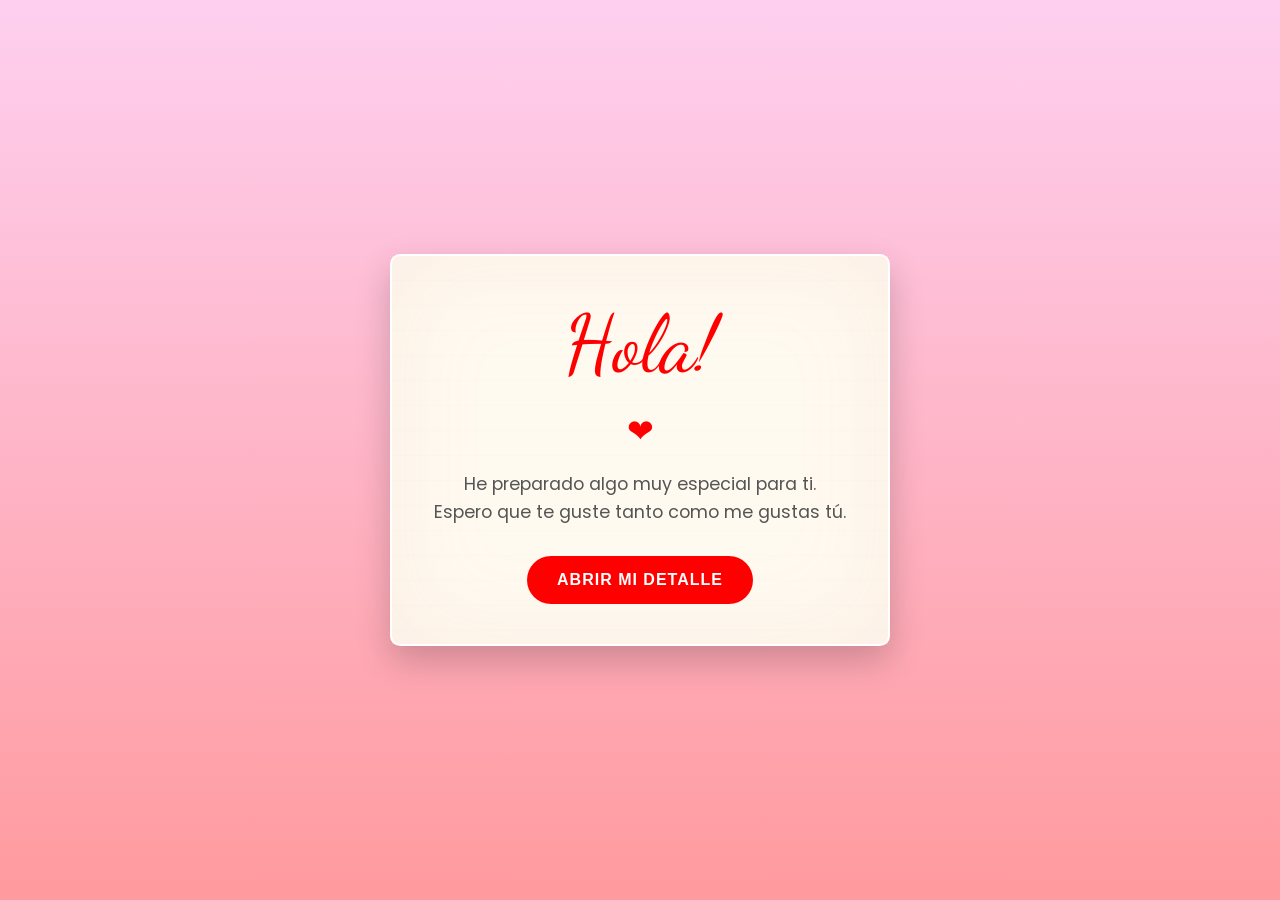
<file: index.html>
<!DOCTYPE html>
<html lang="es">
<head>
    <meta charset="UTF-8">
    <meta http-equiv="X-UA-Compatible" content="IE=edge">
    <meta name="viewport" content="width=device-width, initial-scale=1.0">
    <link rel="stylesheet" href="css/style.css">
    <link rel="icon" href="img/flowers.png" type="image/x-icon">
    <title>Para Ti</title>
</head>
<body>
    <audio src="sound/ChristianBasso&HaienQiu-Flowers.mp3" autoplay loop></audio>

    <div class="carta">
        <div class="contenido-carta">
            <div class="greetings">
                <span>H</span><span>o</span><span>l</span><span>a</span><span>!</span>
            </div>
            
            <div class="corazon">❤</div>

            <div class="description">
                <span>He preparado algo muy especial para ti.</span>
                <br>
                <span>Espero que te guste tanto como me gustas tú.</span>
            </div>

            <div class="button">
                <button class="botones">
                    <a href="flower.html">Abrir mi detalle</a>
                </button>
            </div>
        </div>
    </div>
</body>
</html>
</file>
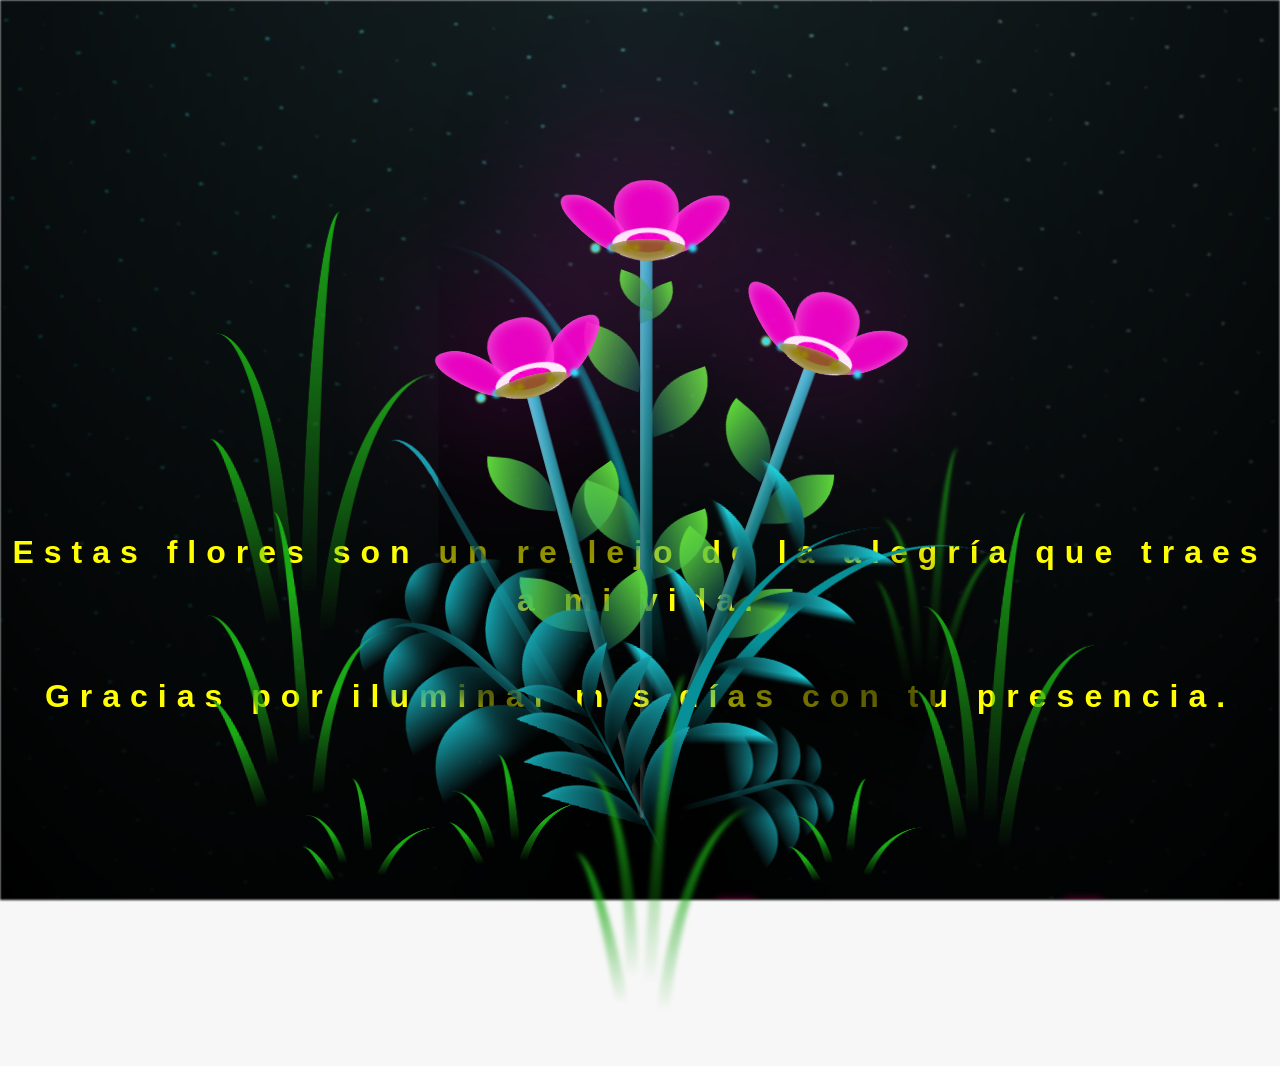
<file: flower.html>
<!DOCTYPE html>
<html lang="es">
  <head>
    <meta charset="UTF-8" />
    <meta http-equiv="X-UA-Compatible" content="IE=edge" />
    <meta name="viewport" content="width=device-width, initial-scale=1.0" />
    <link rel="stylesheet" href="css/main.css" />
    <link rel="icon" href="img/flowers.png" type="image/x-icon" />
    <title>Flower</title>
  </head>

<style>
/* CONTENEDOR DE CARTAS */
.cartas-container{
  position:fixed;
  top:0;
  left:0;
  width:100%;
  height:100%;
  pointer-events:none;
  overflow:hidden;
  z-index:999;
}

/* CARTA */
.carta{
  position:absolute;
  width:40px;
  height:30px;
  background:#ff4da6;
  border-radius:4px;
  cursor:pointer;
  pointer-events:auto;
  animation: caer linear forwards;
  box-shadow:0 0 10px rgba(255,0,128,0.6);
}

/* TRIANGULO DEL SOBRE */
.carta::before{
  content:"";
  position:absolute;
  top:0;
  left:0;
  width:0;
  height:0;
  border-left:20px solid transparent;
  border-right:20px solid transparent;
  border-top:15px solid #ff99cc;
}

/* ANIMACION CAIDA */
@keyframes caer{
  from{
    transform:translateY(-50px) rotate(0deg);
    opacity:1;
  }
  to{
    transform:translateY(100vh) rotate(360deg);
    opacity:0.8;
  }
}

/* MENSAJE */
.mensaje{
  position:fixed;
  top:50%;
  left:50%;
  transform:translate(-50%,-50%) scale(0);
  background:white;
  padding:20px;
  border-radius:10px;
  font-size:18px;
  color:#ff1493;
  box-shadow:0 0 20px rgba(255,0,128,0.5);
  z-index:1000;
  transition:0.3s;
  max-width:300px;
  text-align:center;
}

.mensaje.visible{
  transform:translate(-50%,-50%) scale(1);
}
</style>

<div class="cartas-container"></div>
<div class="mensaje" id="mensaje"></div>

<script>

/* LISTA GRANDE DE MENSAJES */
const mensajes = [

"Eres lo mejor que me ha pasado 💕",
"Tu sonrisa ilumina mi mundo ✨",
"Te amo más de lo que imaginas ❤️",
"Eres mi paz favorita 🌙",
"Mi lugar favorito es contigo 💞",
"Eres mi sueño hecho realidad 💖",
"Tu amor es mi fuerza 🌹",
"Eres mi felicidad diaria ☀️",
"Contigo todo es perfecto 💓",
"Tu voz es mi canción favorita 🎶",

"Si existes tú, existe mi felicidad",
"Tu amor es mi universo",
"Eres mi casualidad favorita",
"Mi corazón es tuyo",
"Siempre te elegiría",

"Tu mirada me enamora cada día",
"Eres mi persona favorita",
"Contigo quiero todo",
"Eres mi razón de sonreír",
"Mi corazón late por ti",

"Te amo infinito ♾️",
"Eres magia pura ✨",
"Eres mi destino",
"Eres mi vida",
"Eres mi todo",

"Gracias por existir",
"Eres perfecta",
"Eres mi hogar",
"Eres mi cielo",
"Eres mi estrella",

"Siempre tú 💕",
"Solo tú ❤️",
"Eres mi amor eterno",
"Eres mi alegría",
"Eres mi sueño",

"Mi corazón es tuyo",
"Tu amor es mi luz",
"Eres mi razón",
"Eres especial",
"Eres única",

"Te amo hoy y siempre",
"Eres lo mejor",
"Eres mi felicidad",
"Eres mi amor",
"Eres mi vida",

];


/* GENERADOR INFINITO */
function mensajeAleatorio(){
  return mensajes[Math.floor(Math.random()*mensajes.length)];
}

/* CREAR CARTAS */
function crearCarta(){

  const carta = document.createElement("div");
  carta.className="carta";

  carta.style.left=Math.random()*100+"vw";
  carta.style.animationDuration=(5+Math.random()*5)+"s";

  carta.onclick=()=>{
    
    const msg=document.getElementById("mensaje");
    msg.innerText=mensajeAleatorio();
    msg.classList.add("visible");

    setTimeout(()=>{
      msg.classList.remove("visible");
    },3000);

    carta.remove();

  };

  document.querySelector(".cartas-container").appendChild(carta);

  setTimeout(()=>{
    carta.remove();
  },10000);

}

/* CREAR MUCHAS CARTAS INFINITAMENTE */
setInterval(crearCarta,800);

</script>


  <body class="container">
    <audio src="sound/ChristianBasso&HaienQiu-Flowers.mp3" autoplay></audio>
    <div id="lyrics">
     
    </div>
    <h1 class="titulo">Estas flores son un reflejo de la alegría que traes a mi vida. <br> <br>
      Gracias por iluminar mis días con tu presencia.</h1>
  
    <div class="night"></div>
    <div class="flowers">
      <div class="flower flower--1">
        <div class="flower__leafs flower__leafs--1">
          <div class="flower__leaf flower__leaf--1"></div>
          <div class="flower__leaf flower__leaf--2"></div>
          <div class="flower__leaf flower__leaf--3"></div>
          <div class="flower__leaf flower__leaf--4"></div>
          <div class="flower__white-circle"></div>

          <div class="flower__light flower__light--1"></div>
          <div class="flower__light flower__light--2"></div>
          <div class="flower__light flower__light--3"></div>
          <div class="flower__light flower__light--4"></div>
          <div class="flower__light flower__light--5"></div>
          <div class="flower__light flower__light--6"></div>
          <div class="flower__light flower__light--7"></div>
          <div class="flower__light flower__light--8"></div>
        </div>
        <div class="flower__line">
          <div class="flower__line__leaf flower__line__leaf--1"></div>
          <div class="flower__line__leaf flower__line__leaf--2"></div>
          <div class="flower__line__leaf flower__line__leaf--3"></div>
          <div class="flower__line__leaf flower__line__leaf--4"></div>
          <div class="flower__line__leaf flower__line__leaf--5"></div>
          <div class="flower__line__leaf flower__line__leaf--6"></div>
        </div>
      </div>

      <div class="flower flower--2">
        <div class="flower__leafs flower__leafs--2">
          <div class="flower__leaf flower__leaf--1"></div>
          <div class="flower__leaf flower__leaf--2"></div>
          <div class="flower__leaf flower__leaf--3"></div>
          <div class="flower__leaf flower__leaf--4"></div>
          <div class="flower__white-circle"></div>

          <div class="flower__light flower__light--1"></div>
          <div class="flower__light flower__light--2"></div>
          <div class="flower__light flower__light--3"></div>
          <div class="flower__light flower__light--4"></div>
          <div class="flower__light flower__light--5"></div>
          <div class="flower__light flower__light--6"></div>
          <div class="flower__light flower__light--7"></div>
          <div class="flower__light flower__light--8"></div>
        </div>
        <div class="flower__line">
          <div class="flower__line__leaf flower__line__leaf--1"></div>
          <div class="flower__line__leaf flower__line__leaf--2"></div>
          <div class="flower__line__leaf flower__line__leaf--3"></div>
          <div class="flower__line__leaf flower__line__leaf--4"></div>
        </div>
      </div>

      <div class="flower flower--3">
        <div class="flower__leafs flower__leafs--3">
          <div class="flower__leaf flower__leaf--1"></div>
          <div class="flower__leaf flower__leaf--2"></div>
          <div class="flower__leaf flower__leaf--3"></div>
          <div class="flower__leaf flower__leaf--4"></div>
          <div class="flower__white-circle"></div>

          <div class="flower__light flower__light--1"></div>
          <div class="flower__light flower__light--2"></div>
          <div class="flower__light flower__light--3"></div>
          <div class="flower__light flower__light--4"></div>
          <div class="flower__light flower__light--5"></div>
          <div class="flower__light flower__light--6"></div>
          <div class="flower__light flower__light--7"></div>
          <div class="flower__light flower__light--8"></div>
        </div>
        <div class="flower__line">
          <div class="flower__line__leaf flower__line__leaf--1"></div>
          <div class="flower__line__leaf flower__line__leaf--2"></div>
          <div class="flower__line__leaf flower__line__leaf--3"></div>
          <div class="flower__line__leaf flower__line__leaf--4"></div>
        </div>
      </div>

      <div class="grow-ans" style="--d: 1.2s">
        <div class="flower__g-long">
          <div class="flower__g-long__top"></div>
          <div class="flower__g-long__bottom"></div>
        </div>
      </div>

      <div class="growing-grass">
        <div class="flower__grass flower__grass--1">
          <div class="flower__grass--top"></div>
          <div class="flower__grass--bottom"></div>
          <div class="flower__grass__leaf flower__grass__leaf--1"></div>
          <div class="flower__grass__leaf flower__grass__leaf--2"></div>
          <div class="flower__grass__leaf flower__grass__leaf--3"></div>
          <div class="flower__grass__leaf flower__grass__leaf--4"></div>
          <div class="flower__grass__leaf flower__grass__leaf--5"></div>
          <div class="flower__grass__leaf flower__grass__leaf--6"></div>
          <div class="flower__grass__leaf flower__grass__leaf--7"></div>
          <div class="flower__grass__leaf flower__grass__leaf--8"></div>
          <div class="flower__grass__overlay"></div>
        </div>
      </div>

      <div class="growing-grass">
        <div class="flower__grass flower__grass--2">
          <div class="flower__grass--top"></div>
          <div class="flower__grass--bottom"></div>
          <div class="flower__grass__leaf flower__grass__leaf--1"></div>
          <div class="flower__grass__leaf flower__grass__leaf--2"></div>
          <div class="flower__grass__leaf flower__grass__leaf--3"></div>
          <div class="flower__grass__leaf flower__grass__leaf--4"></div>
          <div class="flower__grass__leaf flower__grass__leaf--5"></div>
          <div class="flower__grass__leaf flower__grass__leaf--6"></div>
          <div class="flower__grass__leaf flower__grass__leaf--7"></div>
          <div class="flower__grass__leaf flower__grass__leaf--8"></div>
          <div class="flower__grass__overlay"></div>
        </div>
      </div>

      <div class="grow-ans" style="--d: 2.4s">
        <div class="flower__g-right flower__g-right--1">
          <div class="leaf"></div>
        </div>
      </div>

      <div class="grow-ans" style="--d: 2.8s">
        <div class="flower__g-right flower__g-right--2">
          <div class="leaf"></div>
        </div>
      </div>

      <div class="grow-ans" style="--d: 2.8s">
        <div class="flower__g-front">
          <div
            class="flower__g-front__leaf-wrapper flower__g-front__leaf-wrapper--1"
          >
            <div class="flower__g-front__leaf"></div>
          </div>
          <div
            class="flower__g-front__leaf-wrapper flower__g-front__leaf-wrapper--2"
          >
            <div class="flower__g-front__leaf"></div>
          </div>
          <div
            class="flower__g-front__leaf-wrapper flower__g-front__leaf-wrapper--3"
          >
            <div class="flower__g-front__leaf"></div>
          </div>
          <div
            class="flower__g-front__leaf-wrapper flower__g-front__leaf-wrapper--4"
          >
            <div class="flower__g-front__leaf"></div>
          </div>
          <div
            class="flower__g-front__leaf-wrapper flower__g-front__leaf-wrapper--5"
          >
            <div class="flower__g-front__leaf"></div>
          </div>
          <div
            class="flower__g-front__leaf-wrapper flower__g-front__leaf-wrapper--6"
          >
            <div class="flower__g-front__leaf"></div>
          </div>
          <div
            class="flower__g-front__leaf-wrapper flower__g-front__leaf-wrapper--7"
          >
            <div class="flower__g-front__leaf"></div>
          </div>
          <div
            class="flower__g-front__leaf-wrapper flower__g-front__leaf-wrapper--8"
          >
            <div class="flower__g-front__leaf"></div>
          </div>
          <div class="flower__g-front__line"></div>
        </div>
      </div>

      <div class="grow-ans" style="--d: 3.2s">
        <div class="flower__g-fr">
          <div class="leaf"></div>
          <div class="flower__g-fr__leaf flower__g-fr__leaf--1"></div>
          <div class="flower__g-fr__leaf flower__g-fr__leaf--2"></div>
          <div class="flower__g-fr__leaf flower__g-fr__leaf--3"></div>
          <div class="flower__g-fr__leaf flower__g-fr__leaf--4"></div>
          <div class="flower__g-fr__leaf flower__g-fr__leaf--5"></div>
          <div class="flower__g-fr__leaf flower__g-fr__leaf--6"></div>
          <div class="flower__g-fr__leaf flower__g-fr__leaf--7"></div>
          <div class="flower__g-fr__leaf flower__g-fr__leaf--8"></div>
        </div>
      </div>

      <div class="long-g long-g--0">
        <div class="grow-ans" style="--d: 3s">
          <div class="leaf leaf--0"></div>
        </div>
        <div class="grow-ans" style="--d: 2.2s">
          <div class="leaf leaf--1"></div>
        </div>
        <div class="grow-ans" style="--d: 3.4s">
          <div class="leaf leaf--2"></div>
        </div>
        <div class="grow-ans" style="--d: 3.6s">
          <div class="leaf leaf--3"></div>
        </div>
      </div>

      <div class="long-g long-g--1">
        <div class="grow-ans" style="--d: 3.6s">
          <div class="leaf leaf--0"></div>
        </div>
        <div class="grow-ans" style="--d: 3.8s">
          <div class="leaf leaf--1"></div>
        </div>
        <div class="grow-ans" style="--d: 4s">
          <div class="leaf leaf--2"></div>
        </div>
        <div class="grow-ans" style="--d: 4.2s">
          <div class="leaf leaf--3"></div>
        </div>
      </div>

      <div class="long-g long-g--2">
        <div class="grow-ans" style="--d: 4s">
          <div class="leaf leaf--0"></div>
        </div>
        <div class="grow-ans" style="--d: 4.2s">
          <div class="leaf leaf--1"></div>
        </div>
        <div class="grow-ans" style="--d: 4.4s">
          <div class="leaf leaf--2"></div>
        </div>
        <div class="grow-ans" style="--d: 4.6s">
          <div class="leaf leaf--3"></div>
        </div>
      </div>

      <div class="long-g long-g--3">
        <div class="grow-ans" style="--d: 4s">
          <div class="leaf leaf--0"></div>
        </div>
        <div class="grow-ans" style="--d: 4.2s">
          <div class="leaf leaf--1"></div>
        </div>
        <div class="grow-ans" style="--d: 3s">
          <div class="leaf leaf--2"></div>
        </div>
        <div class="grow-ans" style="--d: 3.6s">
          <div class="leaf leaf--3"></div>
        </div>
      </div>

      <div class="long-g long-g--4">
        <div class="grow-ans" style="--d: 4s">
          <div class="leaf leaf--0"></div>
        </div>
        <div class="grow-ans" style="--d: 4.2s">
          <div class="leaf leaf--1"></div>
        </div>
        <div class="grow-ans" style="--d: 3s">
          <div class="leaf leaf--2"></div>
        </div>
        <div class="grow-ans" style="--d: 3.6s">
          <div class="leaf leaf--3"></div>
        </div>
      </div>

      <div class="long-g long-g--5">
        <div class="grow-ans" style="--d: 4s">
          <div class="leaf leaf--0"></div>
        </div>
        <div class="grow-ans" style="--d: 4.2s">
          <div class="leaf leaf--1"></div>
        </div>
        <div class="grow-ans" style="--d: 3s">
          <div class="leaf leaf--2"></div>
        </div>
        <div class="grow-ans" style="--d: 3.6s">
          <div class="leaf leaf--3"></div>
        </div>
      </div>

      <div class="long-g long-g--6">
        <div class="grow-ans" style="--d: 4.2s">
          <div class="leaf leaf--0"></div>
        </div>
        <div class="grow-ans" style="--d: 4.4s">
          <div class="leaf leaf--1"></div>
        </div>
        <div class="grow-ans" style="--d: 4.6s">
          <div class="leaf leaf--2"></div>
        </div>
        <div class="grow-ans" style="--d: 4.8s">
          <div class="leaf leaf--3"></div>
        </div>
      </div>

      <div class="long-g long-g--7">
        <div class="grow-ans" style="--d: 3s">
          <div class="leaf leaf--0"></div>
        </div>
        <div class="grow-ans" style="--d: 3.2s">
          <div class="leaf leaf--1"></div>
        </div>
        <div class="grow-ans" style="--d: 3.5s">
          <div class="leaf leaf--2"></div>
        </div>
        <div class="grow-ans" style="--d: 3.6s">
          <div class="leaf leaf--3"></div>
        </div>
      </div>
    </div>
    <script src="anim.js"></script>
    <script src="main.js"></script>
  </body>
</html>
</file>
<file: css/style.css>
@import url('https://fonts.googleapis.com/css2?family=Dancing+Script:wght@700&family=Poppins:wght@300;600&display=swap');

* {
    margin: 0;
    padding: 0;
    box-sizing: border-box;
}

body {
    background-color: #ffdde1; /* Fondo suave rosado */
    background-image: linear-gradient(to top, #ff9a9e 0%, #fecfef 99%, #fecfef 100%);
    height: 100vh;
    display: flex;
    align-items: center;
    justify-content: center;
    font-family: 'Poppins', sans-serif;
    overflow: hidden;
}

.carta {
    background-color: #fffaf0; /* Color papel marfil */
    width: 90%;
    max-width: 500px;
    padding: 40px;
    border-radius: 10px;
    box-shadow: 0 15px 35px rgba(0,0,0,0.2), inset 0 0 100px rgba(220,100,100,0.1);
    position: relative;
    text-align: center;
    border: 2px solid #fff;
}

/* Efecto de líneas de papel (opcional) */
.carta::before {
    content: '';
    position: absolute;
    top: 0; left: 0; width: 100%; height: 100%;
    background-image: repeating-linear-gradient(#fffaf0 0px, #fffaf0 24px, #e5e5e5 25px);
    opacity: 0.2;
    z-index: 0;
}

.contenido-carta {
    position: relative;
    z-index: 1;
}

.greetings {
    font-family: 'Dancing Script', cursive;
    font-size: 5rem;
    margin-bottom: 10px;
}

.greetings > span {
    display: inline-block;
    color: #ff0000; /* Rojo */
    animation: glow 2s ease-in-out infinite;
}

@keyframes glow {
    0%, 100% {
        text-shadow: 0 0 10px #ff0000, 0 0 20px #ff4d4d;
        transform: translateY(0);
    }
    50% {
        text-shadow: none;
        transform: translateY(-10px);
    }
}

.corazon {
    color: #ff0000;
    font-size: 2rem;
    margin: 15px 0;
    animation: latido 1.2s infinite;
}

@keyframes latido {
    0% { transform: scale(1); }
    15% { transform: scale(1.3); }
    30% { transform: scale(1); }
    45% { transform: scale(1.15); }
    60% { transform: scale(1); }
}

.description {
    font-size: 1.1rem;
    color: #555;
    line-height: 1.6;
    margin-bottom: 30px;
}

.botones {
    background-color: #ff0000;
    padding: 15px 30px;
    border-radius: 50px;
    border: none;
    transition: transform 0.3s, box-shadow 0.3s;
    cursor: pointer;
}

.botones:hover {
    transform: scale(1.1);
    box-shadow: 0 5px 15px rgba(255, 0, 0, 0.4);
}

.botones a {
    color: white;
    text-decoration: none;
    font-weight: 600;
    font-size: 1rem;
    text-transform: uppercase;
    letter-spacing: 1px;
}

/* Animación para que la carta aparezca al cargar */
.carta {
    animation: aparecerCarta 1.5s ease-out;
}

@keyframes aparecerCarta {
    from { opacity: 0; transform: translateY(50px); }
    to { opacity: 1; transform: translateY(0); }
}
</file>
<file: css/main.css>
*,
*::after,
*::before {
  padding: 0;
  margin: 0;
  box-sizing: border-box;
}

:root {
  --dark-color: #000;
}

body {
  display: flex;
  align-items: flex-end;
  justify-content: center;
  min-height: 100vh;
  background-color: var(--dark-color);
  overflow: hidden;
  perspective: 1000px;
}

#lyrics {
  font-size: 28px;
  font-family: "Franklin Gothic Medium", "Arial Narrow", Arial, sans-serif;
  color: white;
  position: absolute;
  margin-bottom: 20%;
  z-index: 1;
  font-weight: bold;
  letter-spacing: 4px;
}
@media only screen and (max-width: 600px) {
  /* Estilos específicos para dispositivos con un ancho máximo de 600px */
  #lyrics {
      font-size: 14px; /* Reduce el tamaño del texto para dispositivos más pequeños */
      margin-bottom: 530px;
      letter-spacing: 3px;
  }

}
.titulo {
  margin-bottom: 180px;
  font-family: "Arial Narrow", Arial, sans-serif;
  color: yellow;
  position: absolute;
  font-weight: bold;
  letter-spacing: 10px;
  opacity: 0;
  animation: fadeIn 3s ease-in-out forwards;
  text-align: center;
}
@keyframes fadeIn {
  from {
    opacity: 0;
  }
  to {
    opacity: 1;
  }
}

.night {
  z-index: -1;
  position: absolute;
  left: 50%;
  top: 0;
  transform: translateX(-50%);
  width: 100%;
  height: 100%;
  filter: blur(0.1vmin);
  background-image: radial-gradient(
      ellipse at top,
      transparent 0%,
      var(--dark-color)
    ),
    radial-gradient(
      ellipse at bottom,
      var(--dark-color),
      rgba(145, 233, 255, 0.2)
    ),
    repeating-linear-gradient(
      220deg,
      rgb(0, 0, 0) 0px,
      rgb(0, 0, 0) 19px,
      transparent 19px,
      transparent 22px
    ),
    repeating-linear-gradient(
      189deg,
      rgb(0, 0, 0) 0px,
      rgb(0, 0, 0) 19px,
      transparent 19px,
      transparent 22px
    ),
    repeating-linear-gradient(
      148deg,
      rgb(0, 0, 0) 0px,
      rgb(0, 0, 0) 19px,
      transparent 19px,
      transparent 22px
    ),
    linear-gradient(90deg, rgb(0, 255, 250), rgb(240, 240, 240));
}

.flowers {
  position: relative;
  transform: scale(0.9);
  /*margin-bottom: 100px;
  */
}

@media only screen and (max-width: 600px) {
  /* Estilos específicos para dispositivos con un ancho máximo de 600px */
.flowers {
      font-size: 14px;
      margin-bottom: 35%;
      letter-spacing: 3px;
      transform: scale(1.0);
}

}

.flower {
  position: absolute;
  bottom: 10vmin;
  transform-origin: bottom center;
  z-index: 10;
  --fl-speed: 0.8s;
}
.flower--1 {
  -webkit-animation: moving-flower-1 4s linear infinite;
  animation: moving-flower-1 4s linear infinite;
}
.flower--1 .flower__line {
  height: 70vmin;
  -webkit-animation-delay: 0.3s;
  animation-delay: 0.3s;
}
.flower--1 .flower__line__leaf--1 {
  -webkit-animation: blooming-leaf-right var(--fl-speed) 1.6s backwards;
  animation: blooming-leaf-right var(--fl-speed) 1.6s backwards;
}
.flower--1 .flower__line__leaf--2 {
  -webkit-animation: blooming-leaf-right var(--fl-speed) 1.4s backwards;
  animation: blooming-leaf-right var(--fl-speed) 1.4s backwards;
}
.flower--1 .flower__line__leaf--3 {
  -webkit-animation: blooming-leaf-left var(--fl-speed) 1.2s backwards;
  animation: blooming-leaf-left var(--fl-speed) 1.2s backwards;
}
.flower--1 .flower__line__leaf--4 {
  -webkit-animation: blooming-leaf-left var(--fl-speed) 1s backwards;
  animation: blooming-leaf-left var(--fl-speed) 1s backwards;
}
.flower--1 .flower__line__leaf--5 {
  -webkit-animation: blooming-leaf-right var(--fl-speed) 1.8s backwards;
  animation: blooming-leaf-right var(--fl-speed) 1.8s backwards;
}
.flower--1 .flower__line__leaf--6 {
  -webkit-animation: blooming-leaf-left var(--fl-speed) 2s backwards;
  animation: blooming-leaf-left var(--fl-speed) 2s backwards;
}
.flower--2 {
  left: 50%;
  transform: rotate(20deg);
  -webkit-animation: moving-flower-2 4s linear infinite;
  animation: moving-flower-2 4s linear infinite;
}
.flower--2 .flower__line {
  height: 60vmin;
  -webkit-animation-delay: 0.6s;
  animation-delay: 0.6s;
}
.flower--2 .flower__line__leaf--1 {
  -webkit-animation: blooming-leaf-right var(--fl-speed) 1.9s backwards;
  animation: blooming-leaf-right var(--fl-speed) 1.9s backwards;
}
.flower--2 .flower__line__leaf--2 {
  -webkit-animation: blooming-leaf-right var(--fl-speed) 1.7s backwards;
  animation: blooming-leaf-right var(--fl-speed) 1.7s backwards;
}
.flower--2 .flower__line__leaf--3 {
  -webkit-animation: blooming-leaf-left var(--fl-speed) 1.5s backwards;
  animation: blooming-leaf-left var(--fl-speed) 1.5s backwards;
}
.flower--2 .flower__line__leaf--4 {
  -webkit-animation: blooming-leaf-left var(--fl-speed) 1.3s backwards;
  animation: blooming-leaf-left var(--fl-speed) 1.3s backwards;
}
.flower--3 {
  left: 50%;
  transform: rotate(-15deg);
  -webkit-animation: moving-flower-3 4s linear infinite;
  animation: moving-flower-3 4s linear infinite;
}
.flower--3 .flower__line {
  -webkit-animation-delay: 0.9s;
  animation-delay: 0.9s;
}
.flower--3 .flower__line__leaf--1 {
  -webkit-animation: blooming-leaf-right var(--fl-speed) 2.5s backwards;
  animation: blooming-leaf-right var(--fl-speed) 2.5s backwards;
}
.flower--3 .flower__line__leaf--2 {
  -webkit-animation: blooming-leaf-right var(--fl-speed) 2.3s backwards;
  animation: blooming-leaf-right var(--fl-speed) 2.3s backwards;
}
.flower--3 .flower__line__leaf--3 {
  -webkit-animation: blooming-leaf-left var(--fl-speed) 2.1s backwards;
  animation: blooming-leaf-left var(--fl-speed) 2.1s backwards;
}
.flower--3 .flower__line__leaf--4 {
  -webkit-animation: blooming-leaf-left var(--fl-speed) 1.9s backwards;
  animation: blooming-leaf-left var(--fl-speed) 1.9s backwards;
}
.flower__leafs {
  position: relative;
  -webkit-animation: blooming-flower 2s backwards;
  animation: blooming-flower 2s backwards;
}
.flower__leafs--1 {
  -webkit-animation-delay: 1.1s;
  animation-delay: 1.1s;
}
.flower__leafs--2 {
  -webkit-animation-delay: 1.4s;
  animation-delay: 1.4s;
}
.flower__leafs--3 {
  -webkit-animation-delay: 1.7s;
  animation-delay: 1.7s;
}
.flower__leafs::after {
  content: "";
  position: absolute;
  left: 0;
  top: 0;
  transform: translate(-50%, -100%);
  width: 8vmin;
  height: 8vmin;
  background-color: #FF00D4
;   /* <-- PON ESTO (Rojo) */

  /* background-color: #fd2525; */
  filter: blur(10vmin);
}
.flower__leaf {
  position: absolute;
  bottom: 0;
  left: 50%;
  width: 8vmin;
  height: 11vmin;
  border-radius: 51% 49% 47% 53%/44% 45% 55% 69%;
  background-color: #253bfd;
background-color:#FF00D4
;
  transform-origin: bottom center;
  opacity: 0.9;
  box-shadow: inset 0 0 2vmin rgba(255, 255, 255, 0.5);
}
.flower__leaf--1 {
  transform: translate(-10%, 1%) rotateY(40deg) rotateX(-50deg);
}
.flower__leaf--2 {
  transform: translate(-50%, -4%) rotateX(40deg);
}
.flower__leaf--3 {
  transform: translate(-90%, 0%) rotateY(45deg) rotateX(50deg);
}
.flower__leaf--4 {
  width: 8vmin;
  height: 8vmin;
  transform-origin: bottom left;
  border-radius: 4vmin 10vmin 4vmin 4vmin;
  transform: translate(0%, 18%) rotateX(70deg) rotate(-43deg);
  background-color: #7c6901;
  z-index: 1;
  opacity: 0.8;
}
.flower__white-circle {
  position: absolute;
  left: -3.5vmin;
  top: -3vmin;
  width: 9vmin;
  height: 4vmin;
  border-radius: 50%;
  background-color: #fff;
}
.flower__white-circle::after {
  content: "";
  position: absolute;
  left: 50%;
  top: 45%;
  transform: translate(-50%, -50%);
  width: 60%;
  height: 60%;
  border-radius: inherit;
  background-image: repeating-linear-gradient(
      135deg,
      rgba(0, 0, 0, 0.03) 0px,
      rgba(0, 0, 0, 0.03) 1px,
      transparent 1px,
      transparent 12px
    ),
    repeating-linear-gradient(
      45deg,
      rgba(0, 0, 0, 0.03) 0px,
      rgba(0, 0, 0, 0.03) 1px,
      transparent 1px,
      transparent 12px
    ),
    repeating-linear-gradient(
      67.5deg,
      rgba(0, 0, 0, 0.03) 0px,
      rgba(0, 0, 0, 0.03) 1px,
      transparent 1px,
      transparent 12px
    ),
    repeating-linear-gradient(
      135deg,
      rgba(0, 0, 0, 0.03) 0px,
      rgba(0, 0, 0, 0.03) 1px,
      transparent 1px,
      transparent 12px
    ),
    repeating-linear-gradient(
      45deg,
      rgba(0, 0, 0, 0.03) 0px,
      rgba(0, 0, 0, 0.03) 1px,
      transparent 1px,
      transparent 12px
    ),
    repeating-linear-gradient(
      112.5deg,
      rgba(0, 0, 0, 0.03) 0px,
      rgba(0, 0, 0, 0.03) 1px,
      transparent 1px,
      transparent 12px
    ),
    repeating-linear-gradient(
      112.5deg,
      rgba(0, 0, 0, 0.03) 0px,
      rgba(0, 0, 0, 0.03) 1px,
      transparent 1px,
      transparent 12px
    ),
    repeating-linear-gradient(
      45deg,
      rgba(0, 0, 0, 0.03) 0px,
      rgba(0, 0, 0, 0.03) 1px,
      transparent 1px,
      transparent 12px
    ),
    repeating-linear-gradient(
      22.5deg,
      rgba(0, 0, 0, 0.03) 0px,
      rgba(0, 0, 0, 0.03) 1px,
      transparent 1px,
      transparent 12px
    ),
    repeating-linear-gradient(
      45deg,
      rgba(0, 0, 0, 0.03) 0px,
      rgba(0, 0, 0, 0.03) 1px,
      transparent 1px,
      transparent 12px
    ),
    repeating-linear-gradient(
      22.5deg,
      rgba(0, 0, 0, 0.03) 0px,
      rgba(0, 0, 0, 0.03) 1px,
      transparent 1px,
      transparent 12px
    ),
    repeating-linear-gradient(
      135deg,
      rgba(0, 0, 0, 0.03) 0px,
      rgba(0, 0, 0, 0.03) 1px,
      transparent 1px,
      transparent 12px
    ),
    repeating-linear-gradient(
      157.5deg,
      rgba(0, 0, 0, 0.03) 0px,
      rgba(0, 0, 0, 0.03) 1px,
      transparent 1px,
      transparent 12px
    ),
    repeating-linear-gradient(
      67.5deg,
      rgba(0, 0, 0, 0.03) 0px,
      rgba(0, 0, 0, 0.03) 1px,
      transparent 1px,
      transparent 12px
    ),
    repeating-linear-gradient(
      67.5deg,
      rgba(0, 0, 0, 0.03) 0px,
      rgba(0, 0, 0, 0.03) 1px,
      transparent 1px,
      transparent 12px
    ),
   linear-gradient(90deg, rgb(255, 0, 212), rgb(255, 0, 212));
}
.flower__line {
  height: 55vmin;
  width: 1.5vmin;
  background-image: linear-gradient(
      to left,
      rgba(0, 0, 0, 0.2),
      transparent,
      rgba(255, 255, 255, 0.2)
    ),
    linear-gradient(to top, transparent 10%, #14757a, #39c6d6);
  box-shadow: inset 0 0 2px rgba(0, 0, 0, 0.5);
  -webkit-animation: grow-flower-tree 4s backwards;
  animation: grow-flower-tree 4s backwards;
}
.flower__line__leaf {
  --w: 7vmin;
  --h: calc(var(--w) + 2vmin);
  position: absolute;
  top: 20%;
  left: 90%;
  width: var(--w);
  height: var(--h);
  border-top-right-radius: var(--h);
  border-bottom-left-radius: var(--h);
  background-image: linear-gradient(to top, rgba(20, 117, 122, 0.4), #5ed639);
}
.flower__line__leaf--1 {
  transform: rotate(70deg) rotateY(30deg);
}
.flower__line__leaf--2 {
  top: 45%;
  transform: rotate(70deg) rotateY(30deg);
}
.flower__line__leaf--3,
.flower__line__leaf--4,
.flower__line__leaf--6 {
  border-top-right-radius: 0;
  border-bottom-left-radius: 0;
  border-top-left-radius: var(--h);
  border-bottom-right-radius: var(--h);
  left: -460%;
  top: 12%;
  transform: rotate(-70deg) rotateY(30deg);
}
.flower__line__leaf--4 {
  top: 40%;
}
.flower__line__leaf--5 {
  top: 0;
  transform-origin: left;
  transform: rotate(70deg) rotateY(30deg) scale(0.6);
}
.flower__line__leaf--6 {
  top: -2%;
  left: -450%;
  transform-origin: right;
  transform: rotate(-70deg) rotateY(30deg) scale(0.6);
}
.flower__light {
  position: absolute;
  bottom: 0vmin;
  width: 1vmin;
  height: 1vmin;
  background-color: rgb(255, 251, 0);
  border-radius: 50%;
  filter: blur(0.2vmin);
  -webkit-animation: light-ans 4s linear infinite backwards;
  animation: light-ans 4s linear infinite backwards;
}
.flower__light:nth-child(odd) {
  background-color: #23f0ff;
}
.flower__light--1 {
  left: -2vmin;
  -webkit-animation-delay: 1s;
  animation-delay: 1s;
}
.flower__light--2 {
  left: 3vmin;
  -webkit-animation-delay: 0.5s;
  animation-delay: 0.5s;
}
.flower__light--3 {
  left: -6vmin;
  -webkit-animation-delay: 0.3s;
  animation-delay: 0.3s;
}
.flower__light--4 {
  left: 6vmin;
  -webkit-animation-delay: 0.9s;
  animation-delay: 0.9s;
}
.flower__light--5 {
  left: -1vmin;
  -webkit-animation-delay: 1.5s;
  animation-delay: 1.5s;
}
.flower__light--6 {
  left: -4vmin;
  -webkit-animation-delay: 3s;
  animation-delay: 3s;
}
.flower__light--7 {
  left: 3vmin;
  -webkit-animation-delay: 2s;
  animation-delay: 2s;
}
.flower__light--8 {
  left: -6vmin;
  -webkit-animation-delay: 3.5s;
  animation-delay: 3.5s;
}
.flower__grass {
  --c: #159faa;
  --line-w: 1.5vmin;
  position: absolute;
  bottom: 12vmin;
  left: -7vmin;
  display: flex;
  flex-direction: column;
  align-items: flex-end;
  z-index: 20;
  transform-origin: bottom center;
  transform: rotate(-48deg) rotateY(40deg);
}
.flower__grass--1 {
  -webkit-animation: moving-grass 2s linear infinite;
  animation: moving-grass 2s linear infinite;
}
.flower__grass--2 {
  left: 2vmin;
  bottom: 10vmin;
  transform: scale(0.5) rotate(75deg) rotateX(10deg) rotateY(-200deg);
  opacity: 0.8;
  z-index: 0;
  -webkit-animation: moving-grass--2 1.5s linear infinite;
  animation: moving-grass--2 1.5s linear infinite;
}
.flower__grass--top {
  width: 7vmin;
  height: 10vmin;
  border-top-right-radius: 100%;
  border-right: var(--line-w) solid var(--c);
  transform-origin: bottom center;
  transform: rotate(-2deg);
}
.flower__grass--bottom {
  margin-top: -2px;
  width: var(--line-w);
  height: 25vmin;
  background-image: linear-gradient(to top, transparent, var(--c));
}
.flower__grass__leaf {
  --size: 10vmin;
  position: absolute;
  width: calc(var(--size) * 2.1);
  height: var(--size);
  border-top-left-radius: var(--size);
  border-top-right-radius: var(--size);
  background-image: linear-gradient(
    to top,
    transparent,
    transparent 30%,
    var(--c)
  );
  z-index: 100;
}
.flower__grass__leaf--1 {
  top: -6%;
  left: 30%;
  --size: 6vmin;
  transform: rotate(-20deg);
  -webkit-animation: growing-grass-ans--1 2s 2.6s backwards;
  animation: growing-grass-ans--1 2s 2.6s backwards;
}
@-webkit-keyframes growing-grass-ans--1 {
  0% {
    transform-origin: bottom left;
    transform: rotate(-20deg) scale(0);
  }
}
@keyframes growing-grass-ans--1 {
  0% {
    transform-origin: bottom left;
    transform: rotate(-20deg) scale(0);
  }
}
.flower__grass__leaf--2 {
  top: -5%;
  left: -110%;
  --size: 6vmin;
  transform: rotate(10deg);
  -webkit-animation: growing-grass-ans--2 2s 2.4s linear backwards;
  animation: growing-grass-ans--2 2s 2.4s linear backwards;
}
@-webkit-keyframes growing-grass-ans--2 {
  0% {
    transform-origin: bottom right;
    transform: rotate(10deg) scale(0);
  }
}
@keyframes growing-grass-ans--2 {
  0% {
    transform-origin: bottom right;
    transform: rotate(10deg) scale(0);
  }
}
.flower__grass__leaf--3 {
  top: 5%;
  left: 60%;
  --size: 8vmin;
  transform: rotate(-18deg) rotateX(-20deg);
  -webkit-animation: growing-grass-ans--3 2s 2.2s linear backwards;
  animation: growing-grass-ans--3 2s 2.2s linear backwards;
}
@-webkit-keyframes growing-grass-ans--3 {
  0% {
    transform-origin: bottom left;
    transform: rotate(-18deg) rotateX(-20deg) scale(0);
  }
}
@keyframes growing-grass-ans--3 {
  0% {
    transform-origin: bottom left;
    transform: rotate(-18deg) rotateX(-20deg) scale(0);
  }
}
.flower__grass__leaf--4 {
  top: 6%;
  left: -135%;
  --size: 8vmin;
  transform: rotate(2deg);
  -webkit-animation: growing-grass-ans--4 2s 2s linear backwards;
  animation: growing-grass-ans--4 2s 2s linear backwards;
}
@-webkit-keyframes growing-grass-ans--4 {
  0% {
    transform-origin: bottom right;
    transform: rotate(2deg) scale(0);
  }
}
@keyframes growing-grass-ans--4 {
  0% {
    transform-origin: bottom right;
    transform: rotate(2deg) scale(0);
  }
}
.flower__grass__leaf--5 {
  top: 20%;
  left: 60%;
  --size: 10vmin;
  transform: rotate(-24deg) rotateX(-20deg);
  -webkit-animation: growing-grass-ans--5 2s 1.8s linear backwards;
  animation: growing-grass-ans--5 2s 1.8s linear backwards;
}
@-webkit-keyframes growing-grass-ans--5 {
  0% {
    transform-origin: bottom left;
    transform: rotate(-24deg) rotateX(-20deg) scale(0);
  }
}
@keyframes growing-grass-ans--5 {
  0% {
    transform-origin: bottom left;
    transform: rotate(-24deg) rotateX(-20deg) scale(0);
  }
}
.flower__grass__leaf--6 {
  top: 22%;
  left: -180%;
  --size: 10vmin;
  transform: rotate(10deg);
  -webkit-animation: growing-grass-ans--6 2s 1.6s linear backwards;
  animation: growing-grass-ans--6 2s 1.6s linear backwards;
}
@-webkit-keyframes growing-grass-ans--6 {
  0% {
    transform-origin: bottom right;
    transform: rotate(10deg) scale(0);
  }
}
@keyframes growing-grass-ans--6 {
  0% {
    transform-origin: bottom right;
    transform: rotate(10deg) scale(0);
  }
}
.flower__grass__leaf--7 {
  top: 39%;
  left: 70%;
  --size: 10vmin;
  transform: rotate(-10deg);
  -webkit-animation: growing-grass-ans--7 2s 1.4s linear backwards;
  animation: growing-grass-ans--7 2s 1.4s linear backwards;
}
@-webkit-keyframes growing-grass-ans--7 {
  0% {
    transform-origin: bottom left;
    transform: rotate(-10deg) scale(0);
  }
}
@keyframes growing-grass-ans--7 {
  0% {
    transform-origin: bottom left;
    transform: rotate(-10deg) scale(0);
  }
}
.flower__grass__leaf--8 {
  top: 40%;
  left: -215%;
  --size: 11vmin;
  transform: rotate(10deg);
  -webkit-animation: growing-grass-ans--8 2s 1.2s linear backwards;
  animation: growing-grass-ans--8 2s 1.2s linear backwards;
}
@-webkit-keyframes growing-grass-ans--8 {
  0% {
    transform-origin: bottom right;
    transform: rotate(10deg) scale(0);
  }
}
@keyframes growing-grass-ans--8 {
  0% {
    transform-origin: bottom right;
    transform: rotate(10deg) scale(0);
  }
}
.flower__grass__overlay {
  position: absolute;
  top: -10%;
  right: 0%;
  width: 100%;
  height: 100%;
  background-color: rgba(0, 0, 0, 0.6);
  filter: blur(1.5vmin);
  z-index: 100;
}
.flower__g-long {
  --w: 2vmin;
  --h: 6vmin;
  --c: #159faa;
  position: absolute;
  bottom: 10vmin;
  left: -3vmin;
  transform-origin: bottom center;
  transform: rotate(-30deg) rotateY(-20deg);
  display: flex;
  flex-direction: column;
  align-items: flex-end;
  -webkit-animation: flower-g-long-ans 3s linear infinite;
  animation: flower-g-long-ans 3s linear infinite;
}
@-webkit-keyframes flower-g-long-ans {
  0%,
  100% {
    transform: rotate(-30deg) rotateY(-20deg);
  }
  50% {
    transform: rotate(-32deg) rotateY(-20deg);
  }
}
@keyframes flower-g-long-ans {
  0%,
  100% {
    transform: rotate(-30deg) rotateY(-20deg);
  }
  50% {
    transform: rotate(-32deg) rotateY(-20deg);
  }
}
.flower__g-long__top {
  top: calc(var(--h) * -1);
  width: calc(var(--w) + 1vmin);
  height: var(--h);
  border-top-right-radius: 100%;
  border-right: 0.7vmin solid var(--c);
  transform: translate(-0.7vmin, 1vmin);
}
.flower__g-long__bottom {
  width: var(--w);
  height: 50vmin;
  transform-origin: bottom center;
  background-image: linear-gradient(to top, transparent 30%, var(--c));
  box-shadow: inset 0 0 2px rgba(0, 0, 0, 0.5);
  -webkit-clip-path: polygon(35% 0, 65% 1%, 100% 100%, 0% 100%);
  clip-path: polygon(35% 0, 65% 1%, 100% 100%, 0% 100%);
}
.flower__g-right {
  position: absolute;
  bottom: 6vmin;
  left: -2vmin;
  transform-origin: bottom left;
  transform: rotate(20deg);
}
.flower__g-right .leaf {
  width: 30vmin;
  height: 50vmin;
  border-top-left-radius: 100%;
  border-left: 2vmin solid #079097;
  background-image: linear-gradient(
    to bottom,
    transparent,
    var(--dark-color) 60%
  );
  -webkit-mask-image: linear-gradient(to top, transparent 30%, #079097 60%);
}
.flower__g-right--1 {
  -webkit-animation: flower-g-right-ans 2.5s linear infinite;
  animation: flower-g-right-ans 2.5s linear infinite;
}
.flower__g-right--2 {
  left: 5vmin;
  transform: rotateY(-180deg);
  -webkit-animation: flower-g-right-ans--2 3s linear infinite;
  animation: flower-g-right-ans--2 3s linear infinite;
}
.flower__g-right--2 .leaf {
  height: 75vmin;
  filter: blur(0.3vmin);
  opacity: 0.8;
}
@-webkit-keyframes flower-g-right-ans {
  0%,
  100% {
    transform: rotate(20deg);
  }
  50% {
    transform: rotate(24deg) rotateX(-20deg);
  }
}
@keyframes flower-g-right-ans {
  0%,
  100% {
    transform: rotate(20deg);
  }
  50% {
    transform: rotate(24deg) rotateX(-20deg);
  }
}
@-webkit-keyframes flower-g-right-ans--2 {
  0%,
  100% {
    transform: rotateY(-180deg) rotate(0deg) rotateX(-20deg);
  }
  50% {
    transform: rotateY(-180deg) rotate(6deg) rotateX(-20deg);
  }
}
@keyframes flower-g-right-ans--2 {
  0%,
  100% {
    transform: rotateY(-180deg) rotate(0deg) rotateX(-20deg);
  }
  50% {
    transform: rotateY(-180deg) rotate(6deg) rotateX(-20deg);
  }
}
.flower__g-front {
  position: absolute;
  bottom: 6vmin;
  left: 2.5vmin;
  z-index: 100;
  transform-origin: bottom center;
  transform: rotate(-28deg) rotateY(30deg) scale(1.04);
  -webkit-animation: flower__g-front-ans 2s linear infinite;
  animation: flower__g-front-ans 2s linear infinite;
}
@-webkit-keyframes flower__g-front-ans {
  0%,
  100% {
    transform: rotate(-28deg) rotateY(30deg) scale(1.04);
  }
  50% {
    transform: rotate(-35deg) rotateY(40deg) scale(1.04);
  }
}
@keyframes flower__g-front-ans {
  0%,
  100% {
    transform: rotate(-28deg) rotateY(30deg) scale(1.04);
  }
  50% {
    transform: rotate(-35deg) rotateY(40deg) scale(1.04);
  }
}
.flower__g-front__line {
  width: 0.3vmin;
  height: 20vmin;
  background-image: linear-gradient(
    to top,
    transparent,
    #079097,
    transparent 100%
  );
  position: relative;
}
.flower__g-front__leaf-wrapper {
  position: absolute;
  top: 0;
  left: 0;
  transform-origin: bottom left;
  transform: rotate(10deg);
}
.flower__g-front__leaf-wrapper:nth-child(even) {
  left: 0vmin;
  transform: rotateY(-180deg) rotate(5deg);
  -webkit-animation: flower__g-front__leaf-left-ans 1s ease-in backwards;
  animation: flower__g-front__leaf-left-ans 1s ease-in backwards;
}
.flower__g-front__leaf-wrapper:nth-child(odd) {
  -webkit-animation: flower__g-front__leaf-ans 1s ease-in backwards;
  animation: flower__g-front__leaf-ans 1s ease-in backwards;
}
.flower__g-front__leaf-wrapper--1 {
  top: -8vmin;
  transform: scale(0.7);
  -webkit-animation: flower__g-front__leaf-ans 1s 5.5s ease-in backwards !important;
  animation: flower__g-front__leaf-ans 1s 5.5s ease-in backwards !important;
}
.flower__g-front__leaf-wrapper--2 {
  top: -8vmin;
  transform: rotateY(-180deg) scale(0.7) !important;
  -webkit-animation: flower__g-front__leaf-left-ans-2 1s 4.6s ease-in backwards !important;
  animation: flower__g-front__leaf-left-ans-2 1s 4.6s ease-in backwards !important;
}
.flower__g-front__leaf-wrapper--3 {
  top: -3vmin;
  -webkit-animation: flower__g-front__leaf-ans 1s 4.6s ease-in backwards;
  animation: flower__g-front__leaf-ans 1s 4.6s ease-in backwards;
}
.flower__g-front__leaf-wrapper--4 {
  top: -3vmin;
  transform: rotateY(-180deg) scale(0.9) !important;
  -webkit-animation: flower__g-front__leaf-left-ans-2 1s 4.6s ease-in backwards !important;
  animation: flower__g-front__leaf-left-ans-2 1s 4.6s ease-in backwards !important;
}
@-webkit-keyframes flower__g-front__leaf-left-ans-2 {
  0% {
    transform: rotateY(-180deg) scale(0);
  }
}
@keyframes flower__g-front__leaf-left-ans-2 {
  0% {
    transform: rotateY(-180deg) scale(0);
  }
}
.flower__g-front__leaf-wrapper--5,
.flower__g-front__leaf-wrapper--6 {
  top: 2vmin;
}
.flower__g-front__leaf-wrapper--7,
.flower__g-front__leaf-wrapper--8 {
  top: 6.5vmin;
}
.flower__g-front__leaf-wrapper--2 {
  -webkit-animation-delay: 5.2s !important;
  animation-delay: 5.2s !important;
}
.flower__g-front__leaf-wrapper--3 {
  -webkit-animation-delay: 4.9s !important;
  animation-delay: 4.9s !important;
}
.flower__g-front__leaf-wrapper--5 {
  -webkit-animation-delay: 4.3s !important;
  animation-delay: 4.3s !important;
}
.flower__g-front__leaf-wrapper--6 {
  -webkit-animation-delay: 4.1s !important;
  animation-delay: 4.1s !important;
}
.flower__g-front__leaf-wrapper--7 {
  -webkit-animation-delay: 3.8s !important;
  animation-delay: 3.8s !important;
}
.flower__g-front__leaf-wrapper--8 {
  -webkit-animation-delay: 3.5s !important;
  animation-delay: 3.5s !important;
}
@-webkit-keyframes flower__g-front__leaf-ans {
  0% {
    transform: rotate(10deg) scale(0);
  }
}
@keyframes flower__g-front__leaf-ans {
  0% {
    transform: rotate(10deg) scale(0);
  }
}
@-webkit-keyframes flower__g-front__leaf-left-ans {
  0% {
    transform: rotateY(-180deg) rotate(5deg) scale(0);
  }
}
@keyframes flower__g-front__leaf-left-ans {
  0% {
    transform: rotateY(-180deg) rotate(5deg) scale(0);
  }
}
.flower__g-front__leaf {
  width: 10vmin;
  height: 10vmin;
  border-radius: 100% 0% 0% 100%/100% 100% 0% 0%;
  box-shadow: inset 0 2px 1vmin hsla(184deg, 97%, 58%, 0.2);
  background-image: linear-gradient(
      to bottom left,
      transparent,
      var(--dark-color)
    ),
    linear-gradient(to bottom right, #159faa 50%, transparent 50%, transparent);
  -webkit-mask-image: linear-gradient(
    to bottom right,
    #159faa 50%,
    transparent 50%,
    transparent
  );
  mask-image: linear-gradient(
    to bottom right,
    #159faa 50%,
    transparent 50%,
    transparent
  );
}
.flower__g-fr {
  position: absolute;
  bottom: -4vmin;
  left: vmin;
  transform-origin: bottom left;
  z-index: 10;
  -webkit-animation: flower__g-fr-ans 2s linear infinite;
  animation: flower__g-fr-ans 2s linear infinite;
}
@-webkit-keyframes flower__g-fr-ans {
  0%,
  100% {
    transform: rotate(2deg);
  }
  50% {
    transform: rotate(4deg);
  }
}
@keyframes flower__g-fr-ans {
  0%,
  100% {
    transform: rotate(2deg);
  }
  50% {
    transform: rotate(4deg);
  }
}
.flower__g-fr .leaf {
  width: 30vmin;
  height: 50vmin;
  border-top-left-radius: 100%;
  border-left: 2vmin solid #079097;
  -webkit-mask-image: linear-gradient(to top, transparent 25%, #079097 50%);
  position: relative;
  z-index: 1;
}
.flower__g-fr__leaf {
  position: absolute;
  top: 0;
  left: 0;
  width: 10vmin;
  height: 10vmin;
  border-radius: 100% 0% 0% 100%/100% 100% 0% 0%;
  box-shadow: inset 0 2px 1vmin hsla(184deg, 97%, 58%, 0.2);
  background-image: linear-gradient(
      to bottom left,
      transparent,
      var(--dark-color) 98%
    ),
    linear-gradient(to bottom right, #23f0ff 45%, transparent 50%, transparent);
  -webkit-mask-image: linear-gradient(
    135deg,
    #159faa 40%,
    transparent 50%,
    transparent
  );
}
.flower__g-fr__leaf--1 {
  left: 20vmin;
  transform: rotate(45deg);
  -webkit-animation: flower__g-fr-leaft-ans-1 0.5s 5.2s linear backwards;
  animation: flower__g-fr-leaft-ans-1 0.5s 5.2s linear backwards;
}
@-webkit-keyframes flower__g-fr-leaft-ans-1 {
  0% {
    transform-origin: left;
    transform: rotate(45deg) scale(0);
  }
}
@keyframes flower__g-fr-leaft-ans-1 {
  0% {
    transform-origin: left;
    transform: rotate(45deg) scale(0);
  }
}
.flower__g-fr__leaf--2 {
  left: 12vmin;
  top: -7vmin;
  transform: rotate(25deg) rotateY(-180deg);
  -webkit-animation: flower__g-fr-leaft-ans-6 0.5s 5s linear backwards;
  animation: flower__g-fr-leaft-ans-6 0.5s 5s linear backwards;
}
.flower__g-fr__leaf--3 {
  left: 15vmin;
  top: 6vmin;
  transform: rotate(55deg);
  -webkit-animation: flower__g-fr-leaft-ans-5 0.5s 4.8s linear backwards;
  animation: flower__g-fr-leaft-ans-5 0.5s 4.8s linear backwards;
}
.flower__g-fr__leaf--4 {
  left: 6vmin;
  top: -2vmin;
  transform: rotate(25deg) rotateY(-180deg);
  -webkit-animation: flower__g-fr-leaft-ans-6 0.5s 4.6s linear backwards;
  animation: flower__g-fr-leaft-ans-6 0.5s 4.6s linear backwards;
}
.flower__g-fr__leaf--5 {
  left: 10vmin;
  top: 14vmin;
  transform: rotate(55deg);
  -webkit-animation: flower__g-fr-leaft-ans-5 0.5s 4.4s linear backwards;
  animation: flower__g-fr-leaft-ans-5 0.5s 4.4s linear backwards;
}
@-webkit-keyframes flower__g-fr-leaft-ans-5 {
  0% {
    transform-origin: left;
    transform: rotate(55deg) scale(0);
  }
}
@keyframes flower__g-fr-leaft-ans-5 {
  0% {
    transform-origin: left;
    transform: rotate(55deg) scale(0);
  }
}
.flower__g-fr__leaf--6 {
  left: 0vmin;
  top: 6vmin;
  transform: rotate(25deg) rotateY(-180deg);
  -webkit-animation: flower__g-fr-leaft-ans-6 0.5s 4.2s linear backwards;
  animation: flower__g-fr-leaft-ans-6 0.5s 4.2s linear backwards;
}
@-webkit-keyframes flower__g-fr-leaft-ans-6 {
  0% {
    transform-origin: right;
    transform: rotate(25deg) rotateY(-180deg) scale(0);
  }
}
@keyframes flower__g-fr-leaft-ans-6 {
  0% {
    transform-origin: right;
    transform: rotate(25deg) rotateY(-180deg) scale(0);
  }
}
.flower__g-fr__leaf--7 {
  left: 5vmin;
  top: 22vmin;
  transform: rotate(45deg);
  -webkit-animation: flower__g-fr-leaft-ans-7 0.5s 4s linear backwards;
  animation: flower__g-fr-leaft-ans-7 0.5s 4s linear backwards;
}
@-webkit-keyframes flower__g-fr-leaft-ans-7 {
  0% {
    transform-origin: left;
    transform: rotate(45deg) scale(0);
  }
}
@keyframes flower__g-fr-leaft-ans-7 {
  0% {
    transform-origin: left;
    transform: rotate(45deg) scale(0);
  }
}
.flower__g-fr__leaf--8 {
  left: -4vmin;
  top: 15vmin;
  transform: rotate(15deg) rotateY(-180deg);
  -webkit-animation: flower__g-fr-leaft-ans-8 0.5s 3.8s linear backwards;
  animation: flower__g-fr-leaft-ans-8 0.5s 3.8s linear backwards;
}
@-webkit-keyframes flower__g-fr-leaft-ans-8 {
  0% {
    transform-origin: right;
    transform: rotate(15deg) rotateY(-180deg) scale(0);
  }
}
@keyframes flower__g-fr-leaft-ans-8 {
  0% {
    transform-origin: right;
    transform: rotate(15deg) rotateY(-180deg) scale(0);
  }
}

.long-g {
  position: absolute;
  bottom: 25vmin;
  left: -42vmin;
  transform-origin: bottom left;
}
.long-g--1 {
  bottom: 0vmin;
  transform: scale(0.8) rotate(-5deg);
}
.long-g--1 .leaf {
  -webkit-mask-image: linear-gradient(
    to top,
    transparent 40%,
    #079097 80%
  ) !important;
}
.long-g--1 .leaf--1 {
  --w: 5vmin;
  --h: 60vmin;
  left: -2vmin;
  transform: rotate(3deg) rotateY(-180deg);
}
.long-g--2,
.long-g--3 {
  bottom: -3vmin;
  left: -35vmin;
  transform-origin: center;
  transform: scale(0.6) rotateX(60deg);
}
.long-g--2 .leaf,
.long-g--3 .leaf {
  -webkit-mask-image: linear-gradient(
    to top,
    transparent 50%,
    #079097 80%
  ) !important;
}
.long-g--2 .leaf--1,
.long-g--3 .leaf--1 {
  left: -1vmin;
  transform: rotateY(-180deg);
}
.long-g--3 {
  left: -17vmin;
  bottom: 0vmin;
}
.long-g--3 .leaf {
  -webkit-mask-image: linear-gradient(
    to top,
    transparent 40%,
    #079097 80%
  ) !important;
}
.long-g--4 {
  left: 25vmin;
  bottom: -3vmin;
  transform-origin: center;
  transform: scale(0.6) rotateX(60deg);
}
.long-g--4 .leaf {
  -webkit-mask-image: linear-gradient(
    to top,
    transparent 50%,
    #079097 80%
  ) !important;
}
.long-g--5 {
  left: 42vmin;
  bottom: 0vmin;
  transform: scale(0.8) rotate(2deg);
}
.long-g--6 {
  left: 0vmin;
  bottom: -20vmin;
  z-index: 100;
  filter: blur(0.3vmin);
  transform: scale(0.8) rotate(2deg);
}
.long-g--7 {
  left: 35vmin;
  bottom: 20vmin;
  z-index: -1;
  filter: blur(0.3vmin);
  transform: scale(0.6) rotate(2deg);
  opacity: 0.7;
}
.long-g .leaf {
  --w: 15vmin;
  --h: 40vmin;
  --c: #1aaa15;
  position: absolute;
  bottom: 0;
  width: var(--w);
  height: var(--h);
  border-top-left-radius: 100%;
  border-left: 2vmin solid var(--c);
  -webkit-mask-image: linear-gradient(
    to top,
    transparent 20%,
    var(--dark-color)
  );
  transform-origin: bottom center;
}
.long-g .leaf--0 {
  left: 2vmin;
  -webkit-animation: leaf-ans-1 4s linear infinite;
  animation: leaf-ans-1 4s linear infinite;
}
.long-g .leaf--1 {
  --w: 5vmin;
  --h: 60vmin;
  -webkit-animation: leaf-ans-1 4s linear infinite;
  animation: leaf-ans-1 4s linear infinite;
}
.long-g .leaf--2 {
  --w: 10vmin;
  --h: 40vmin;
  left: -0.5vmin;
  bottom: 5vmin;
  transform-origin: bottom left;
  transform: rotateY(-180deg);
  -webkit-animation: leaf-ans-2 3s linear infinite;
  animation: leaf-ans-2 3s linear infinite;
}
.long-g .leaf--3 {
  --w: 5vmin;
  --h: 30vmin;
  left: -1vmin;
  bottom: 3.2vmin;
  transform-origin: bottom left;
  transform: rotate(-10deg) rotateY(-180deg);
  -webkit-animation: leaf-ans-3 3s linear infinite;
  animation: leaf-ans-3 3s linear infinite;
}

@-webkit-keyframes leaf-ans-1 {
  0%,
  100% {
    transform: rotate(-5deg) scale(1);
  }
  50% {
    transform: rotate(5deg) scale(1.1);
  }
}

@keyframes leaf-ans-1 {
  0%,
  100% {
    transform: rotate(-5deg) scale(1);
  }
  50% {
    transform: rotate(5deg) scale(1.1);
  }
}
@-webkit-keyframes leaf-ans-2 {
  0%,
  100% {
    transform: rotateY(-180deg) rotate(5deg);
  }
  50% {
    transform: rotateY(-180deg) rotate(0deg) scale(1.1);
  }
}
@keyframes leaf-ans-2 {
  0%,
  100% {
    transform: rotateY(-180deg) rotate(5deg);
  }
  50% {
    transform: rotateY(-180deg) rotate(0deg) scale(1.1);
  }
}
@-webkit-keyframes leaf-ans-3 {
  0%,
  100% {
    transform: rotate(-10deg) rotateY(-180deg);
  }
  50% {
    transform: rotate(-20deg) rotateY(-180deg);
  }
}
@keyframes leaf-ans-3 {
  0%,
  100% {
    transform: rotate(-10deg) rotateY(-180deg);
  }
  50% {
    transform: rotate(-20deg) rotateY(-180deg);
  }
}
.grow-ans {
  -webkit-animation: grow-ans 2s var(--d) backwards;
  animation: grow-ans 2s var(--d) backwards;
}

@-webkit-keyframes grow-ans {
  0% {
    transform: scale(0);
    opacity: 0;
  }
}

@keyframes grow-ans {
  0% {
    transform: scale(0);
    opacity: 0;
  }
}
@-webkit-keyframes light-ans {
  0% {
    opacity: 0;
    transform: translateY(0vmin);
  }
  25% {
    opacity: 1;
    transform: translateY(-5vmin) translateX(-2vmin);
  }
  50% {
    opacity: 1;
    transform: translateY(-15vmin) translateX(2vmin);
    filter: blur(0.2vmin);
  }
  75% {
    transform: translateY(-20vmin) translateX(-2vmin);
    filter: blur(0.2vmin);
  }
  100% {
    transform: translateY(-30vmin);
    opacity: 0;
    filter: blur(1vmin);
  }
}
@keyframes light-ans {
  0% {
    opacity: 0;
    transform: translateY(0vmin);
  }
  25% {
    opacity: 1;
    transform: translateY(-5vmin) translateX(-2vmin);
  }
  50% {
    opacity: 1;
    transform: translateY(-15vmin) translateX(2vmin);
    filter: blur(0.2vmin);
  }
  75% {
    transform: translateY(-20vmin) translateX(-2vmin);
    filter: blur(0.2vmin);
  }
  100% {
    transform: translateY(-30vmin);
    opacity: 0;
    filter: blur(1vmin);
  }
}
@-webkit-keyframes moving-flower-1 {
  0%,
  100% {
    transform: rotate(2deg);
  }
  50% {
    transform: rotate(-2deg);
  }
}
@keyframes moving-flower-1 {
  0%,
  100% {
    transform: rotate(2deg);
  }
  50% {
    transform: rotate(-2deg);
  }
}
@-webkit-keyframes moving-flower-2 {
  0%,
  100% {
    transform: rotate(18deg);
  }
  50% {
    transform: rotate(14deg);
  }
}
@keyframes moving-flower-2 {
  0%,
  100% {
    transform: rotate(18deg);
  }
  50% {
    transform: rotate(14deg);
  }
}
@-webkit-keyframes moving-flower-3 {
  0%,
  100% {
    transform: rotate(-18deg);
  }
  50% {
    transform: rotate(-20deg) rotateY(-10deg);
  }
}
@keyframes moving-flower-3 {
  0%,
  100% {
    transform: rotate(-18deg);
  }
  50% {
    transform: rotate(-20deg) rotateY(-10deg);
  }
}
@-webkit-keyframes blooming-leaf-right {
  0% {
    transform-origin: left;
    transform: rotate(70deg) rotateY(30deg) scale(0);
  }
}
@keyframes blooming-leaf-right {
  0% {
    transform-origin: left;
    transform: rotate(70deg) rotateY(30deg) scale(0);
  }
}
@-webkit-keyframes blooming-leaf-left {
  0% {
    transform-origin: right;
    transform: rotate(-70deg) rotateY(30deg) scale(0);
  }
}
@keyframes blooming-leaf-left {
  0% {
    transform-origin: right;
    transform: rotate(-70deg) rotateY(30deg) scale(0);
  }
}
@-webkit-keyframes grow-flower-tree {
  0% {
    height: 0;
    border-radius: 1vmin;
  }
}
@keyframes grow-flower-tree {
  0% {
    height: 0;
    border-radius: 1vmin;
  }
}
@-webkit-keyframes blooming-flower {
  0% {
    transform: scale(0);
  }
}
@keyframes blooming-flower {
  0% {
    transform: scale(0);
  }
}
@-webkit-keyframes moving-grass {
  0%,
  100% {
    transform: rotate(-48deg) rotateY(40deg);
  }
  50% {
    transform: rotate(-50deg) rotateY(40deg);
  }
}
@keyframes moving-grass {
  0%,
  100% {
    transform: rotate(-48deg) rotateY(40deg);
  }
  50% {
    transform: rotate(-50deg) rotateY(40deg);
  }
}
@-webkit-keyframes moving-grass--2 {
  0%,
  100% {
    transform: scale(0.5) rotate(75deg) rotateX(10deg) rotateY(-200deg);
  }
  50% {
    transform: scale(0.5) rotate(79deg) rotateX(10deg) rotateY(-200deg);
  }
}
@keyframes moving-grass--2 {
  0%,
  100% {
    transform: scale(0.5) rotate(75deg) rotateX(10deg) rotateY(-200deg);
  }
  50% {
    transform: scale(0.5) rotate(79deg) rotateX(10deg) rotateY(-200deg);
  }
}
.growing-grass {
  -webkit-animation: growing-grass-ans 1s 2s backwards;
  animation: growing-grass-ans 1s 2s backwards;
}

@-webkit-keyframes growing-grass-ans {
  0% {
    transform: scale(0);
  }
}

@keyframes growing-grass-ans {
  0% {
    transform: scale(0);
  }
}
.container * {
  -webkit-animation-play-state: paused !important;
  animation-play-state: paused !important;
} /*# sourceMappingURL=main.css.map */


/* Reset de estilos básicos */
body, h1, p {
  margin: 0;
  padding: 0;
}

/* Estilos generales */
body {
  font-family: 'Arial', sans-serif;
  background-color: #f7f7f7;
  color: #333;
}

.container {
  max-width: 1200px;
  margin: 0 auto;
  padding: 20px;
}

h1 {
  font-size: 2em;
  line-height: 1.5;
  margin-bottom: 20px;
}

/* Media Queries para tamaños de pantalla diferentes */
@media screen and (max-width: 600px) {
  /* Estilos para pantallas pequeñas */
  h1 {
      font-size: 1.5em;
  }
}

@media screen and (min-width: 601px) and (max-width: 1024px) {
  /* Estilos para pantallas medianas */
  h1 {
      font-size: 1.8em;
  }
}

@media screen and (min-width: 1025px) {
  /* Estilos para pantallas grandes */
  h1 {
      font-size: 2em;
  }
}

/* Agregar más estilos según sea necesario */
</file>
